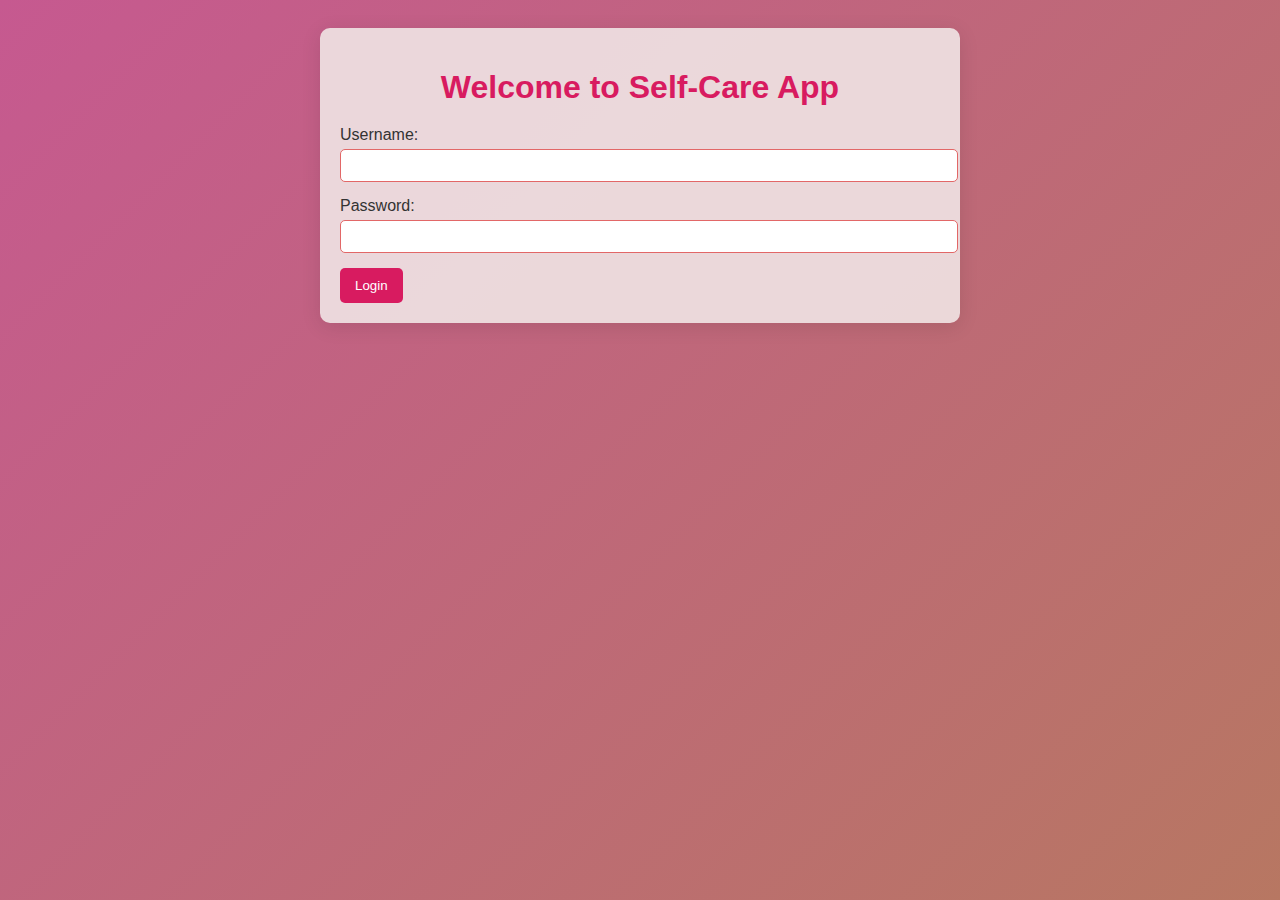
<file: index.html>
<!DOCTYPE html>
<html lang="en">
<head>
    <meta charset="UTF-8">
    <meta name="viewport" content="width=device-width, initial-scale=1.0">
    <title>Login Page</title>
    <link rel="stylesheet" href="styles.css">
</head>
<body>
    <div class="container">
        <h1>Welcome to Self-Care App</h1>
        <form id="loginForm" onsubmit="handleLogin(event)">
            <div class="form-group">
                <label for="username">Username:</label>
                <input type="text" id="username" name="username" required>
            </div>
            <div class="form-group">
                <label for="password">Password:</label>
                <input type="password" id="password" name="password" required>
            </div>
            <button type="submit">Login</button>
        </form>
    </div>

    <script>
        function handleLogin(event) {
            event.preventDefault(); // Prevent the default form submission
            const username = document.getElementById('username').value;

            // Store the username in local storage
            localStorage.setItem('username', username);

            // Redirect to the profile page
            window.location.href = 'profile.html';
        }
    </script>
</body>
</html>
</file>
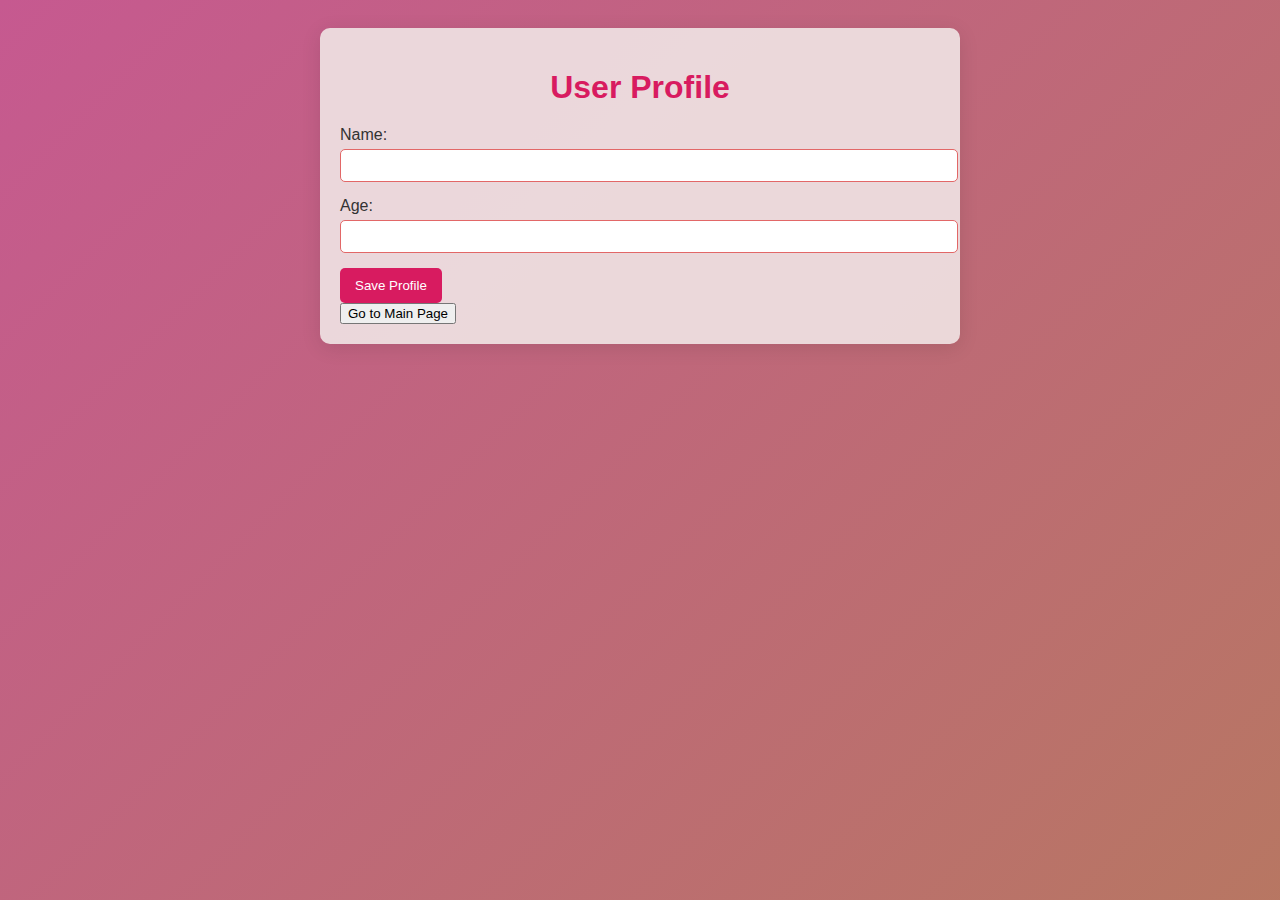
<file: profile.html>
<!DOCTYPE html>
<html lang="en">
<head>
    <meta charset="UTF-8">
    <meta name="viewport" content="width=device-width, initial-scale=1.0">
    <title>Profile Page</title>
    <link rel="stylesheet" href="styles.css">
</head>
<body>
    <div class="container">
        <h1>User Profile</h1>
        <form id="profileForm">
            <div class="form-group">
                <label for="name">Name:</label>
                <input type="text" id="name" name="name" required>
            </div>
            <div class="form-group">
                <label for="age">Age:</label>
                <input type="number" id="age" name="age" required>
            </div>
            <button type="submit">Save Profile</button>
        </form>
        <button id="goToMain">Go to Main Page</button>
    </div>

    <script src="script.js"></script>
</body>
</html>
</file>
<file: styles.css>
body {
    font-family: 'Arial', sans-serif;
    background: linear-gradient(135deg, #c65990, #b0864b, #7eb6ee); /* Pastel pink, pastel brown, pastel blue */
    background-size: 400% 400%;
    animation: gradient 15s ease infinite;
    color: #333;
    margin: 10;
    padding: 20px;
}

@keyframes gradient {
    0% { background-position: 0% 50%; }
    50% { background-position: 100% 50%; }
    100% { background-position: 0% 50%; }
}

.container {
    max-width: 600px;
    margin: auto;
    padding: 20px;
    background-color: rgba(239, 228, 228, 0.9);
    border-radius: 10px;
    box-shadow: 0 4px 20px rgba(0, 0, 0, 0.1);
}

h1 {
    text-align: center;
    color: #d81b60; /* Pastel pink for the heading */
    margin-bottom: 20px;
}

.header {
    display: flex;
    justify-content: space-between; /* Aligns items to the left and right */
    align-items: center; /* Aligns items vertically */
    margin-bottom: 10px; /* Space below the header */
}

.profile {
    display: flex;
    align-items: center; /* Center the icon and text vertically */
}

#profileIcon {
    font-size: 2.5rem; /* Adjust the size of the profile icon */
    margin-right: 8px; /* Space between the icon and the username */
}

.options {
    display: flex; /* Use flexbox for horizontal layout */
    justify-content: space-between; /* Distribute buttons evenly */
    margin-bottom: 30px; /* Space below the buttons */
}

.options button {
    flex: 1; /* Make buttons take equal space */
    margin: 0 5px ; /* Add some margin between buttons */
    padding: 10px; /* Add padding for better appearance */
    font-size: 16px; /* Adjust font size */
    font-weight: bold;
    border: none;
    border-radius: 5px;
    cursor: pointer;
    transition: background-color 0.3s;
    display: flex;
    flex-direction: column; /* Stack icon and text vertically */
    align-items: center; /* Center items horizontally */
}

.icon-container {
    display: flex;
    flex-direction: column; /* Stack icon and text vertically */
    align-items: center; /* Center items horizontally */
}

.icon-container i {
    font-size: 3rem; /* Increase icon size */
    margin-bottom: 5px; /* Space between icon and text */
}

.icon-container span {
    font-size: 1rem; /* Adjust text size as needed */
    text-align: center; /* Center the text */
}

.toggle-section {
    display: none; /* Initially hide all sections */
}

.form-group {
    margin-bottom: 15px;
}

.form-group label {
    display: block;
    margin-bottom: 5px;
}

.form-group input {
    width: 100%;
    padding: 8px;
    border: 1px solid #e26767;
    border-radius: 5px;
}

button[type="submit"] {
    background-color: #d81b60; /* Pastel pink for submit button */
    color: white;
    border: none;
    padding: 10px 15px;
    border-radius: 5px;
    cursor: pointer;
}

button[type="submit"]:hover {
    background-color: #c6004e; /* Darker pink on hover */
}
</file>
